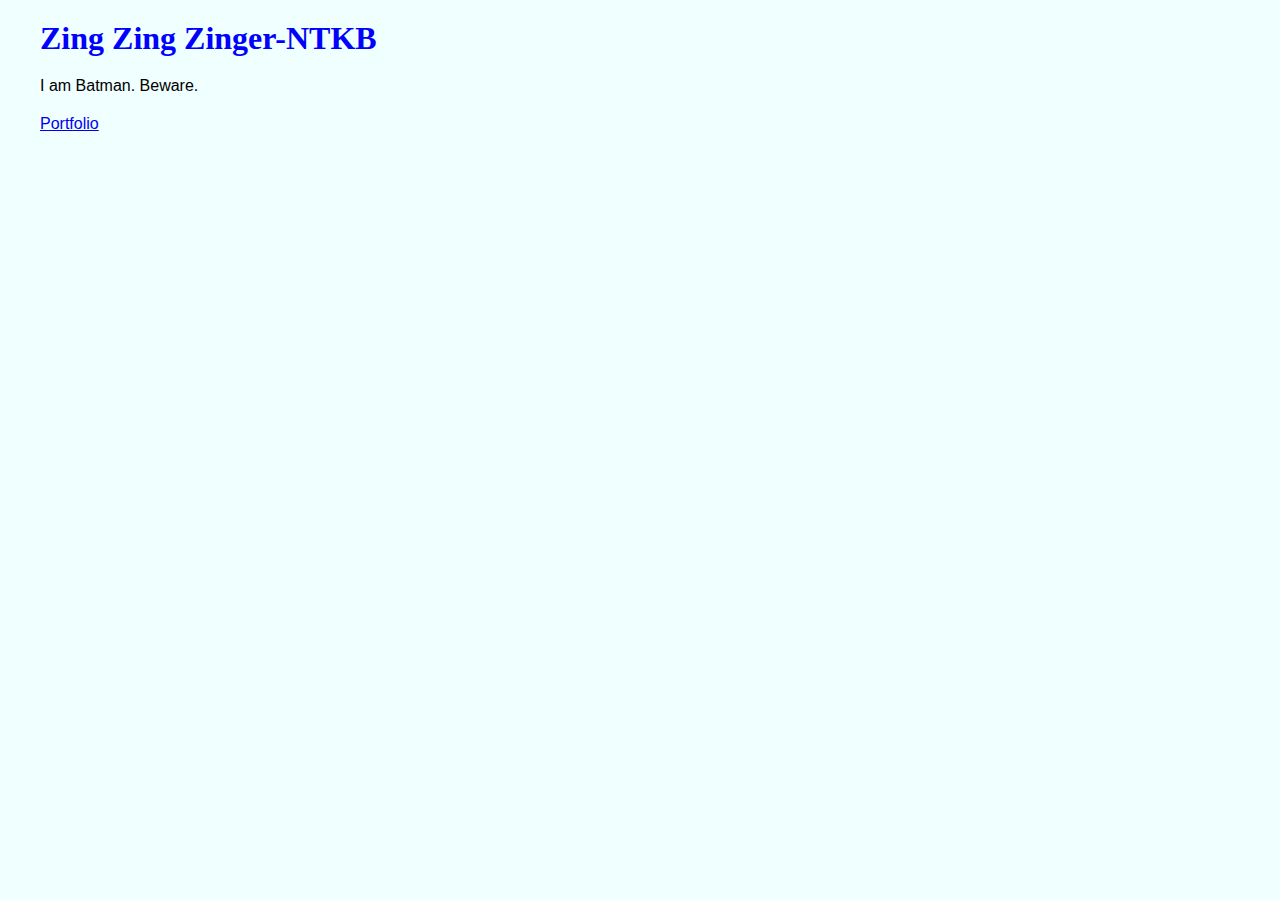
<file: starter_code/index.html>
<!DOCTYPE html>
<html>
<head>
	<title></title>
</head>
<body>
<h1> Zing Zing Zinger-NTKB</h1>
<p> I am Batman. Beware.</p>
<a href="portfolio.html">Portfolio</a>
<link rel="stylesheet" href="style.css">
</body>
</html>
</file>
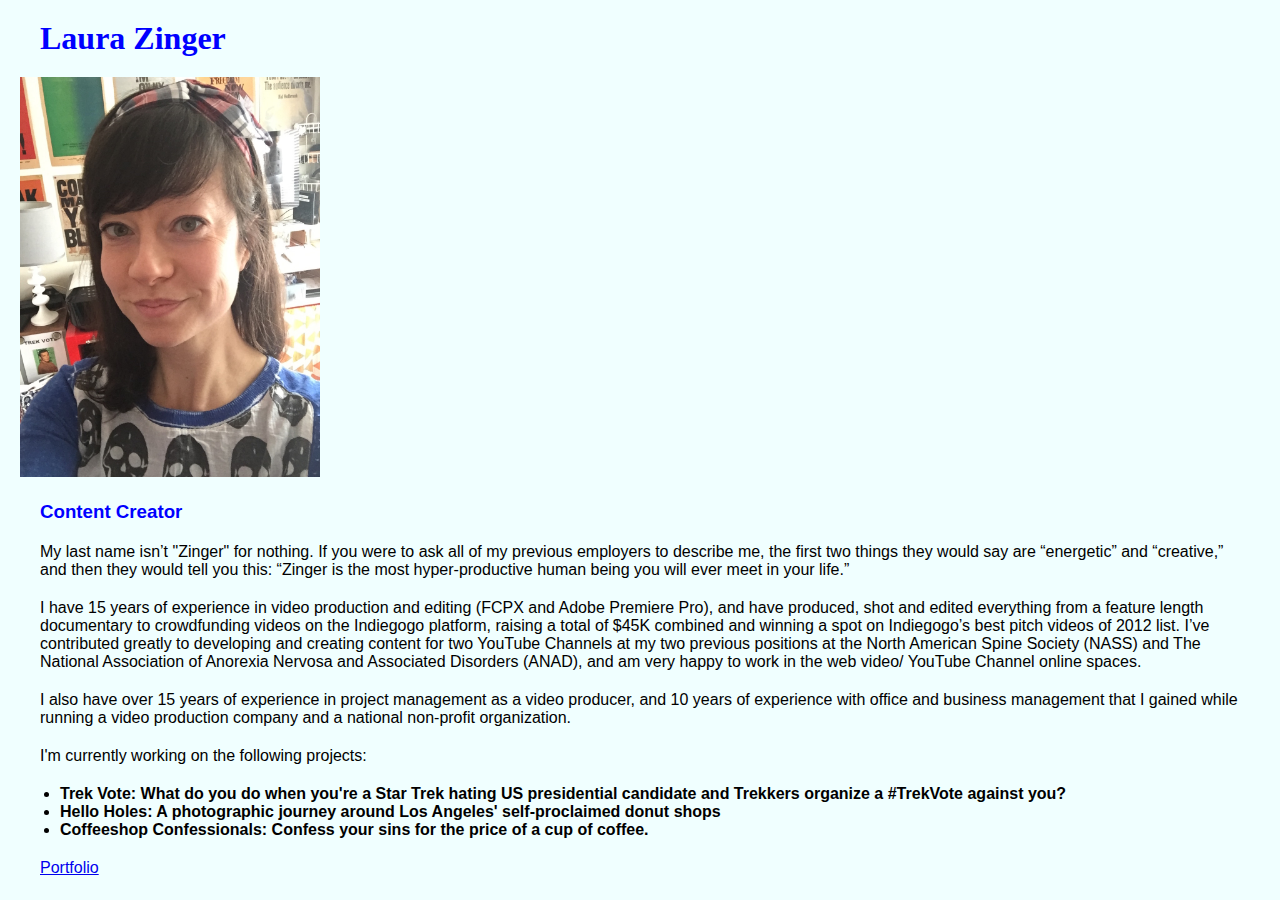
<file: starter_code/About.html>
<!DOCTYPE html>
<html>
<head>
	<title>Zing Zing Zinger</title>
</head>
<meta charset="utf-8"/>
<body>
<h1> Laura Zinger</h1>
<img class="resize" src="images/ZingerBioPhoto.jpg"/>
<h3> Content Creator </h3>
<p> My last name isn’t "Zinger" for nothing. If you were to ask all of my previous employers to describe me, the first two things they would say are “energetic” and “creative,” and then they would tell you this: “Zinger is the most hyper-productive human being you will ever meet in your life.”</p>

<p>I have 15 years of experience in video production and editing (FCPX and Adobe Premiere Pro), and have produced, shot and edited everything from a feature length documentary to crowdfunding videos on the Indiegogo platform, raising a total of $45K combined and winning a spot on Indiegogo’s best pitch videos of 2012 list. I’ve contributed greatly to developing and creating content for two YouTube Channels at my two previous positions at the North American Spine Society (NASS) and The National Association of Anorexia Nervosa and Associated Disorders (ANAD), and am very happy to work in the web video/ YouTube Channel online spaces.</p>

<p>I also have over 15 years of experience in project management as a video producer, and 10 years of experience with office and business management that I gained while running a video production company and a national non-profit organization. </p>

<p> I'm currently working on the following projects:</p>
<ul>
	<li>Trek Vote: What do you do when you're a Star Trek hating US presidential candidate and Trekkers organize a #TrekVote against you?</li>
	<li>Hello Holes: A photographic journey around Los Angeles' self-proclaimed donut shops</li>
	<li> Coffeeshop Confessionals: Confess your sins for the price of a cup of coffee.</li>

</ul>
<p>
<div class ="Click to see my portfolio">
</div>  
<a href="portfolio.html">Portfolio</a></p> 
<link rel="stylesheet" href="style.css">
</body>
</html>
</file>
<file: starter_code/style.css>
h1 {
	font-family: fantasy;
	font-style: bold;
	color: blue;
	font-size: xx-large;
	margin: 20px;
}
h3 {
	font-family: unset;
	color: blue;
	margin: 20px;
}

body {
	background: azure;
	font-family: helvetica;
	font-style: normal;
	margin: 20px;
}
p {
	margin: 20px;
}

a {
	margin: 20px;
}
ul {
	font-weight: bold;
	font-family: arial;
}
.resize {
    width: 400px;
    height: auto;
}

.resize {
    width: 300px;
    height: auto;
#id {
	
}
</file>
